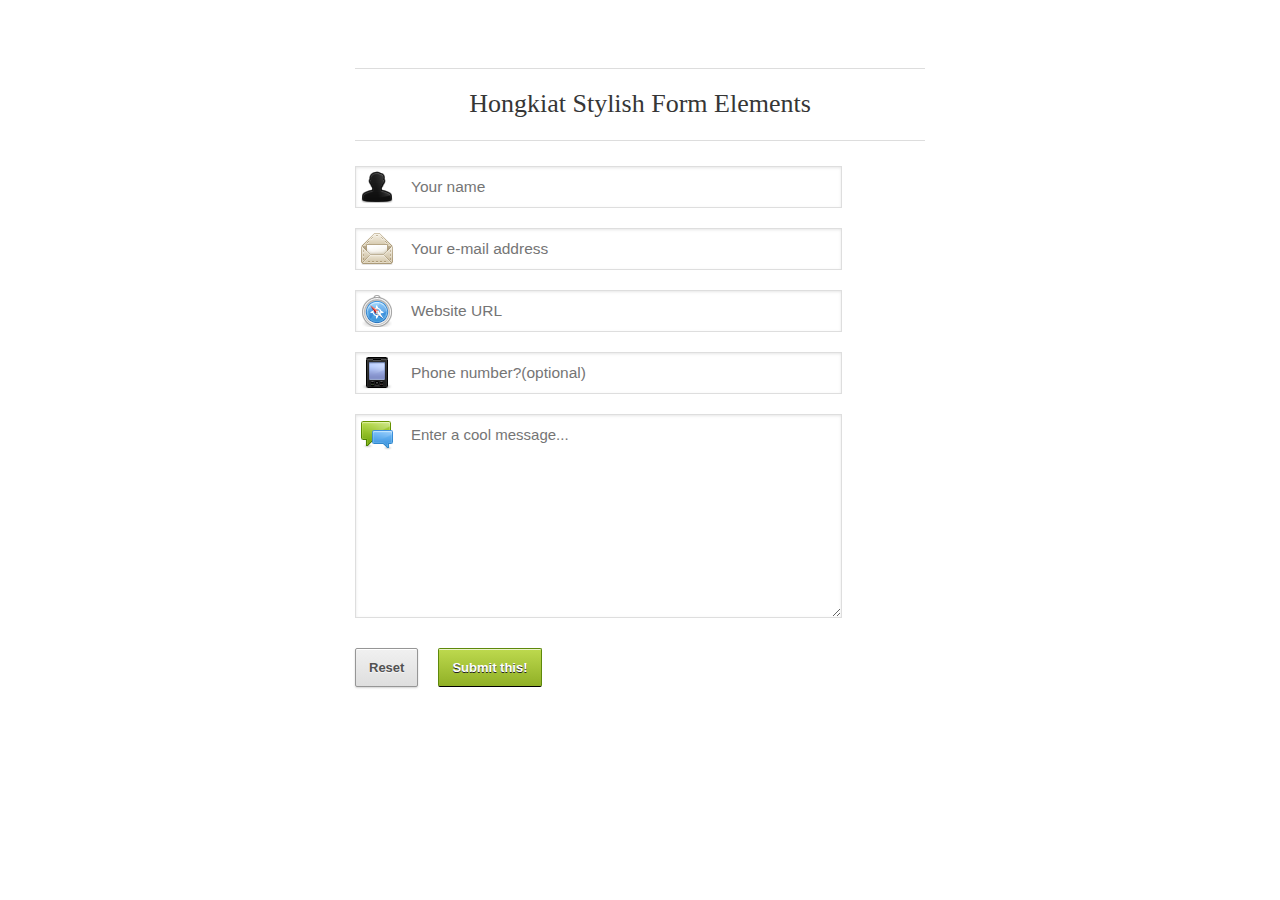
<file: source(2)/index.html>
<!doctype html>
<html lang="en">
<head>
  <meta charset="utf-8">
  <meta name="viewport" content="width=device-width, initial-scale=1.0, maximum-scale=1.0">
  <title>Stylish CSS3 Form Effects - Hongkiat Demo</title>
 
  <link rel="stylesheet" type="text/css" media="all" href="style.css">
  <link rel="stylesheet" type="text/css" media="all" href="responsive.css">
</head>

<body>

	<section id="container">
		<h2>Hongkiat Stylish Form Elements</h2>
		<form name="hongkiat" id="hongkiat-form" method="post" action="#">
		<div id="wrapping" class="clearfix">
			<section id="aligned">
			<input type="text" name="name" id="name" placeholder="Your name" autocomplete="off" tabindex="1" class="txtinput">
		
			<input type="email" name="email" id="email" placeholder="Your e-mail address" autocomplete="off" tabindex="2" class="txtinput">
		
			<input type="url" name="website" id="website" placeholder="Website URL" autocomplete="off" tabindex="3" class="txtinput">
		
			<input type="tel" name="telephone" id="telephone" placeholder="Phone number?(optional)" tabindex="4" class="txtinput">
		
			<textarea name="message" id="message" placeholder="Enter a cool message..." tabindex="5" class="txtblock"></textarea>
			</section>
			
			<section id="aside" class="clearfix"></section>
		</div>


		<section id="buttons">
			<input type="reset" name="reset" id="resetbtn" class="resetbtn" value="Reset">
			<input type="submit" name="submit" id="submitbtn" class="submitbtn" tabindex="7" value="Submit this!">
			<br style="clear:both;">
		</section>
		</form>
	</section>

</body>
</html>
</file>
<file: source(2)/style.css>
/** basic default styles **/
html { margin: 0; padding: 0; }

body { 
height: 101%; 
font-size: 62.5%; 
font-family: "Trebuchet MS", Arial, Tahoma, sans-serif; 
color: #333; 

padding-top: 10px; 
}

a { color: #4681da; text-decoration: none; }
a:hover { text-decoration: underline; }

h2 { 
border-bottom: 1px solid #ddd; 
border-top: 1px solid #ddd; 
color: #363636;
font-family: "Droid Serif", Georgia, serif; 
font-size: 2.6em; 
line-height: 1.8em; 
font-weight: 500; 
margin-top: 25px; 
margin-bottom: 25px; 
padding: 12px 0; 
text-align: center; 
}

h3 {
letter-spacing: -0.04em;
font-weight: bold;
font-size: 1.44em;
margin-bottom: 10px;
}

span.chyron { font-size: 1.2em; padding-top: 10px; }

/** main blocks **/
#container { 
display: block;
max-width: 600px;
margin: 0 auto; 
margin-top: 5px; 
margin-bottom: 66px;
padding: 20px 15px; 
background: #fff; 
border-radius: 6px; 
-webkit-border-radius: 6px; 
-moz-border-radius: 6px;
-webkit-box-sizing: border-box;
-moz-box-sizing: border-box; 
box-sizing: border-box;  
}


/** the form elements **/
#hongkiat-form { box-sizing: border-box; }

#hongkiat-form .txtinput { 
display: block;
font-family: "Helvetica Neue", Arial, sans-serif;
border-style: solid;
border-width: 1px;
border-color: #dedede;
margin-bottom: 20px;
font-size: 1.55em;
padding: 11px 25px;
padding-left: 55px;
width: 90%;
color: #777;
box-shadow: 0 1px 3px rgba(0, 0, 0, 0.1) inset;
-moz-box-shadow: 0 1px 3px rgba(0, 0, 0, 0.1) inset;
-webkit-box-shadow: 0 1px 3px rgba(0, 0, 0, 0.1) inset; 
transition: border 0.15s linear 0s, box-shadow 0.15s linear 0s, color 0.15s linear 0s;
-webkit-transition: border 0.15s linear 0s, box-shadow 0.15s linear 0s, color 0.15s linear 0s;
-moz-transition: border 0.15s linear 0s, box-shadow 0.15s linear 0s, color 0.15s linear 0s;
-o-transition: border 0.15s linear 0s, box-shadow 0.15s linear 0s, color 0.15s linear 0s;
}

#hongkiat-form .txtinput:focus { 
color: #333;
border-color: rgba(41, 92, 161, 0.4);
box-shadow: 0 1px 3px rgba(0, 0, 0, 0.1) inset, 0 0 8px rgba(41, 92, 161, 0.6);
-moz-box-shadow: 0 1px 3px rgba(0, 0, 0, 0.1) inset, 0 0 8px rgba(41, 92, 161, 0.6);
-webkit-box-shadow: 0 1px 3px rgba(0, 0, 0, 0.1) inset, 0 0 8px rgba(41, 92, 161, 0.6);
outline: 0 none; 
}

#hongkiat-form input#name {
background: #fff url('images/user.png') 5px 4px no-repeat;
}
#hongkiat-form input#email {
background: #fff url('images/email.png') 5px 4px no-repeat;
}
#hongkiat-form input#website {
background: #fff url('images/website.png') 5px 4px no-repeat;
}
#hongkiat-form input#telephone {
background: #fff url('images/phone.png') 5px 4px no-repeat;
}

#hongkiat-form textarea {
display: block;
font-family: "Helvetica Neue", Arial, sans-serif;
border-style: solid;
border-width: 1px;
border-color: #dedede;
margin-bottom: 15px;
font-size: 1.5em;
padding: 11px 25px;
padding-left: 55px;
width: 90%;
height: 180px;
color: #777;
box-shadow: 0 1px 3px rgba(0, 0, 0, 0.1) inset;
-moz-box-shadow: 0 1px 3px rgba(0, 0, 0, 0.1) inset;
-webkit-box-shadow: 0 1px 3px rgba(0, 0, 0, 0.1) inset; 
transition: border 0.15s linear 0s, box-shadow 0.15s linear 0s, color 0.15s linear 0s;
-webkit-transition: border 0.15s linear 0s, box-shadow 0.15s linear 0s, color 0.15s linear 0s;
-moz-transition: border 0.15s linear 0s, box-shadow 0.15s linear 0s, color 0.15s linear 0s;
-o-transition: border 0.15s linear 0s, box-shadow 0.15s linear 0s, color 0.15s linear 0s;
}
#hongkiat-form textarea:focus {
color: #333;
border-color: rgba(41, 92, 161, 0.4);
box-shadow: 0 1px 3px rgba(0, 0, 0, 0.1) inset, 0 0 8px rgba(40, 90, 160, 0.6);
-moz-box-shadow: 0 1px 3px rgba(0, 0, 0, 0.1) inset, 0 0 8px rgba(40, 90, 160, 0.6);
-webkit-box-shadow: 0 1px 3px rgba(0, 0, 0, 0.1) inset, 0 0 8px rgba(40, 90, 160, 0.6);
outline: 0 none; 
}
#hongkiat-form textarea.txtblock {
background: #fff url('images/speech.png') 5px 4px no-repeat;
}

#hongkiat-form #slider { width: 60%; }

#hongkiat-form #aligned { 
box-sizing: border-box; 
float: left; 
width: 450px; 
margin-right: 50px; 
}
#hongkiat-form #aside {
	float: left;
	width: 250px;
	padding: 0;
	box-sizing: border-box;
}

#wrapping { width: 100%; box-sizing: border-box; }

span.radiobadge { display: block; margin-bottom: 8px; }
span.radiobadge label { font-size: 1.2em; padding-bottom: 4px; }

select.selmenu {
font-size: 17px;
color: #676767;
padding: 9px !important;
border: 1px solid #aaa;
width: 200px;
}

/** custom buttons **/

#buttons { display: block; padding-top: 10px; }
#buttons #resetbtn {
display: block;
float: left;
color: #515151;
text-shadow: -1px 1px 0px #fff;
margin-right: 20px;
height: 3em;
padding: 0 1em;
outline: 0;
font-weight: bold;
font-size: 1.3em;
white-space: nowrap;
word-wrap: normal;
vertical-align: middle;
cursor: pointer;
-moz-border-radius: 2px;
-webkit-border-radius: 2px;
border-radius: 2px;
background-color: #fff;
background-image: -moz-linear-gradient(top,  rgb(255,255,255) 2%, rgb(240,240,240) 2%, rgb(222,222,222) 100%);
background-image: -webkit-gradient(linear, left top, left bottom, color-stop(2%,rgb(255,255,255)), color-stop(2%,rgb(240,240,240)), color-stop(100%,rgb(222,222,222)));
background-image: -webkit-linear-gradient(top,  rgb(255,255,255) 2%,rgb(240,240,240) 2%,rgb(222,222,222) 100%);
background-image: -o-linear-gradient(top,  rgb(255,255,255) 2%,rgb(240,240,240) 2%,rgb(222,222,222) 100%);    background-image: -ms-linear-gradient(top,  rgb(255,255,255) 2%,rgb(240,240,240) 2%,rgb(222,222,222) 100%);
background-image: linear-gradient(top,  rgb(255,255,255) 2%,rgb(240,240,240) 2%,rgb(222,222,222) 100%); 
filter: progid:DXImageTransform.Microsoft.gradient( startColorstr='#ffffff', endColorstr='#dedede',GradientType=0 );
border: 1px solid #969696;
box-shadow: 0 1px 2px rgba(144, 144, 144, 0.4);
-moz-box-shadow: 0 1px 2px rgba(144, 144, 144, 0.4);
-webkit-box-shadow: 0 1px 2px rgba(144, 144, 144, 0.4);
text-shadow: 0 1px 1px rgba(255, 255, 255, 0.75);
}

#buttons #resetbtn:hover {
text-shadow: 0 1px 1px rgba(255, 255, 255, 0.75);	
color: #818181;
background-color: #fff;
background-image: -moz-linear-gradient(top,  rgb(255,255,255) 2%, rgb(244,244,244) 2%, rgb(229,229,229) 100%);
background-image: -webkit-gradient(linear, left top, left bottom, color-stop(2%,rgb(255,255,255)), color-stop(2%,rgb(244,244,244)), color-stop(100%,rgb(229,229,229)));
background-image: -webkit-linear-gradient(top,  rgb(255,255,255) 2%,rgb(244,244,244) 2%,rgb(229,229,229) 100%);background-image: -o-linear-gradient(top,  rgb(255,255,255) 2%,rgb(244,244,244) 2%,rgb(229,229,229) 100%); background-image: -ms-linear-gradient(top,  rgb(255,255,255) 2%,rgb(244,244,244) 2%,rgb(229,229,229) 100%); background-image: linear-gradient(top,  rgb(255,255,255) 2%,rgb(244,244,244) 2%,rgb(229,229,229) 100%); 
filter: progid:DXImageTransform.Microsoft.gradient( startColorstr='#ffffff', endColorstr='#e5e5e5',GradientType=0 );
border-color: #aeaeae;
box-shadow: inset 0 1px 0 rgba(256,256,256,0.4),0 1px 3px rgba(0,0,0,0.5);
}

#buttons #submitbtn {
display: block;
float: left;
height: 3em;
padding: 0 1em;
border: 1px solid;
outline: 0;
font-weight: bold;
font-size: 1.3em;
color:  #fff;
text-shadow: 0px 1px 0px #222;
white-space: nowrap;
word-wrap: normal;
vertical-align: middle;
cursor: pointer;
-moz-border-radius: 2px;
-webkit-border-radius: 2px;
border-radius: 2px;
border-color: #5e890a #5e890a #000;
-moz-box-shadow: inset 0 1px 0 rgba(256,256,256, .35);
-ms-box-shadow: inset 0 1px 0 rgba(256,256,256, .35);
-webkit-box-shadow: inset 0 1px 0 rgba(256,256,256, .35);
box-shadow: inset 0 1px 0 rgba(256,256,256, .35);
background-color: rgb(226,238,175);
background-image: -moz-linear-gradient(top, rgb(226,238,175) 3%, rgb(188,216,77) 3%, rgb(144,176,38) 100%);
background-image: -webkit-gradient(linear, left top, left bottom, color-stop(3%,rgb(226,238,175)), color-stop(3%,rgb(188,216,77)), color-stop(100%,rgb(144,176,38))); 
background-image: -webkit-linear-gradient(top, rgb(226,238,175) 3%,rgb(188,216,77) 3%,rgb(144,176,38) 100%);
background-image: -o-linear-gradient(top, rgb(226,238,175) 3%,rgb(188,216,77) 3%,rgb(144,176,38) 100%);
background-image: -ms-linear-gradient(top, rgb(226,238,175) 3%,rgb(188,216,77) 3%,rgb(144,176,38) 100%);
background-image: linear-gradient(top, rgb(226,238,175) 3%,rgb(188,216,77) 3%,rgb(144,176,38) 100%); 
filter: progid:DXImageTransform.Microsoft.gradient( startColorstr='#e2eeaf', endColorstr='#90b026',GradientType=0 );
}
#buttons #submitbtn:hover, #buttons #submitbtn:active {
border-color: #7c9826 #7c9826 #000;
color: #fff;
-moz-box-shadow: inset 0 1px 0 rgba(256,256,256,0.4),0 1px 3px rgba(0,0,0,0.5);
-ms-box-shadow: inset 0 1px 0 rgba(256,256,256,0.4),0 1px 3px rgba(0,0,0,0.5);
-webkit-box-shadow: inset 0 1px 0 rgba(256,256,256,0.4),0 1px 3px rgba(0,0,0,0.5);
box-shadow: inset 0 1px 0 rgba(256,256,256,0.4),0 1px 3px rgba(0,0,0,0.5);
background: rgb(228,237,189);
background: -moz-linear-gradient(top, rgb(228,237,189) 2%, rgb(207,219,120) 3%, rgb(149,175,54) 100%); 
background: -webkit-gradient(linear, left top, left bottom, color-stop(2%,rgb(228,237,189)), color-stop(3%,rgb(207,219,120)), color-stop(100%,rgb(149,175,54))); 
background: -webkit-linear-gradient(top, rgb(228,237,189) 2%,rgb(207,219,120) 3%,rgb(149,175,54) 100%); 
background: -o-linear-gradient(top, rgb(228,237,189) 2%,rgb(207,219,120) 3%,rgb(149,175,54) 100%); background: -ms-linear-gradient(top, rgb(228,237,189) 2%,rgb(207,219,120) 3%,rgb(149,175,54) 100%); background: linear-gradient(top, rgb(228,237,189) 2%,rgb(207,219,120) 3%,rgb(149,175,54) 100%); 
filter: progid:DXImageTransform.Microsoft.gradient( startColorstr='#e4edbd', endColorstr='#95af36',GradientType=0 );
}

/** @group clearfix **/
.clearfix:after { content: "."; display: block; clear: both; visibility: hidden; line-height: 0; height: 0; }
.clearfix { display: inline-block; }
 
html[xmlns] .clearfix { display: block; }
* html .clearfix { height: 1%; }
</file>
<file: source(2)/responsive.css>
/** all devices and responsive browser windows **/
@media screen and (max-width: 800px) {
	body {
		padding: 10px 15px;
	}
	#container {
		width: 100%;
	}
	#hongkiat-form #aligned {
		width: 100%;
		float: none;
		display: block;
	}
	#hongkiat-form #aside {
		width: 100%;
		display: block;
		float: none;
	}
	#hongkiat-form .txtinput, #hongkiat-form textarea {
		width: 85%;
	}
	#prioritycase {
		float: left;
		display: block;
	}
	#recipientcase {
		float: left;
		display: block;
		margin-right: 55px;
	}
}


/* smaller screen dropoff *******/
@media only screen and (max-width: 550px) {
 	#hongkiat-form .txtinput, #hongkiat-form textarea {
		width: 80%;
	}
}

/* iPhone Landscape ********/
@media only screen and (max-width: 480px) {
	body {
		padding: 10px 0px;
	}
	select.selmenu {
		width: 190px;
	}
}

/* iPhone portrait *******/
@media only screen and (max-width: 320px) {
	body {
		padding: 10px 0px;
	}
 	#hongkiat-form .txtinput, #hongkiat-form textarea {
		width: 70%;
	}
	#hongkiat-form #aligned {
		overflow: hidden;
	}
	select.selmenu {
		width: 160px;
	}
	#recipientcase {
		margin-right: 30px;
	}
}
</file>
